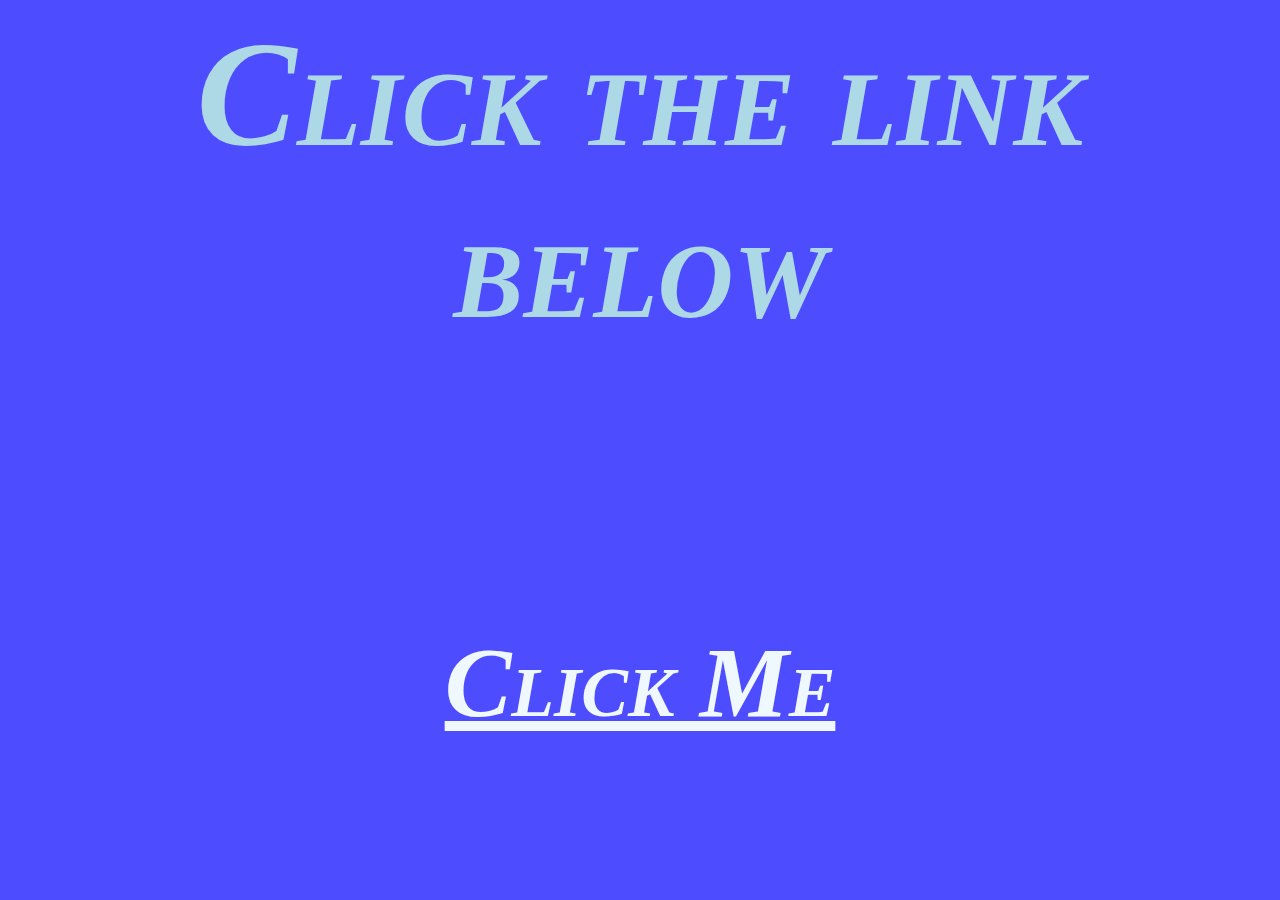
<file: index.html>
<Html>
    <header>
        <Title>Happy Birthday To You Papa</Title>
        <link rel="stylesheet" href="style.css">
    </header>
    <body>
        <h1>Click the link below</h1>
        <br></br>
        <a href="Surprise.html" target="_blank">Click Me</a>
    </body>
</Html>
</file>
<file: style.css>
body{
    font-size: 75px;
    font-family: Georgia, 'Times New Roman', Times, serif;
    font-style: italic;
    font-variant: small-caps;
    background-color: #4d4dff;
    cursor: default;
    text-align: center;
    color: lightblue;
}
a{
    color: aliceblue;
    font-weight: bold;
    font-size: 100px;
}
video{
    size: 75px;
}
</file>
